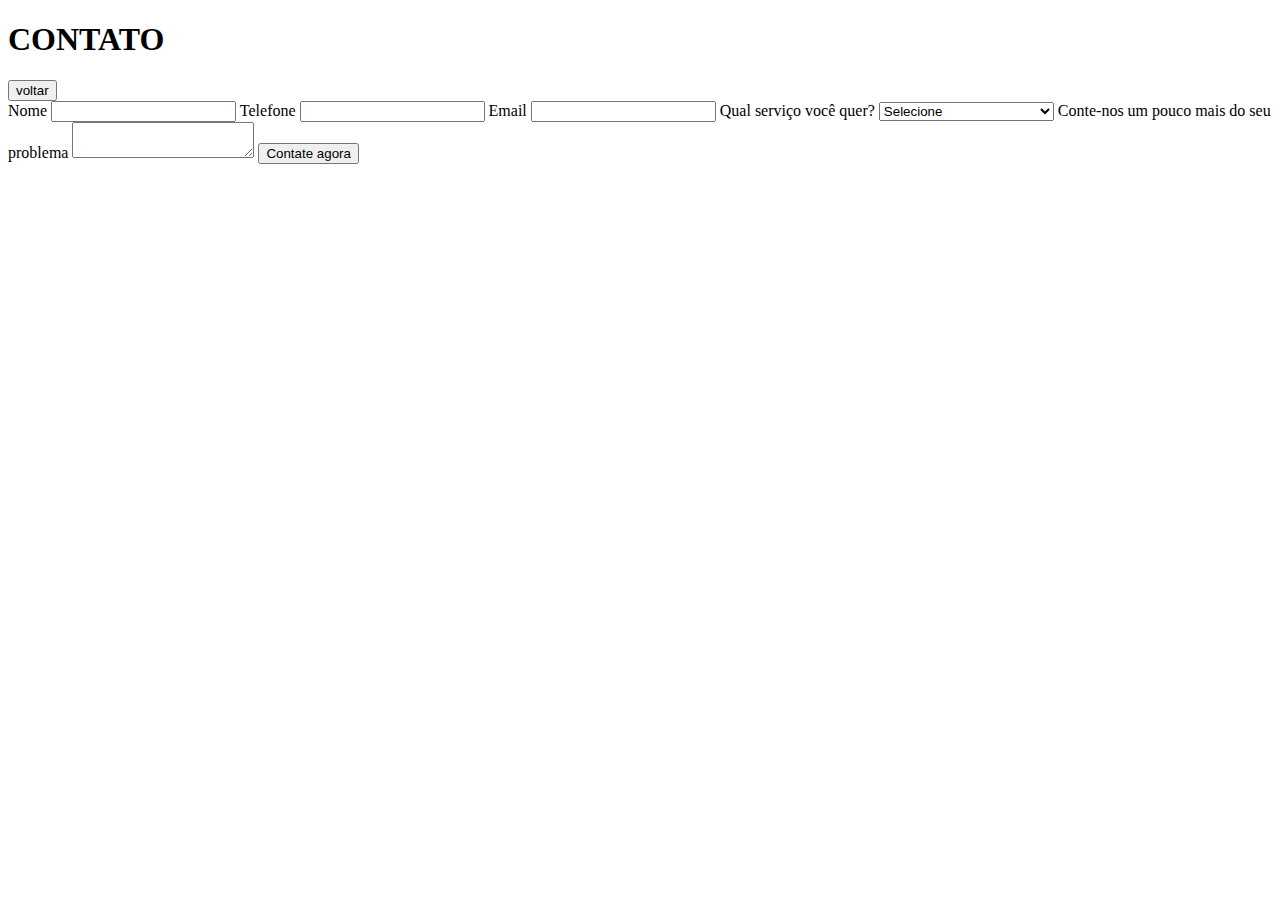
<file: contato.html>
<!DOCTYPE html>
<html lang="pt">
<head>
    <meta charset="UTF-8">
    <meta name="viewport" content="width=device-width, initial-scale=1.0">
    <title>Document</title>
</head>
<body>
    <h1>CONTATO</h1>
    <a href='./index.html'><button>voltar</button></a>

    <div class="contato">
        <form>
            <label for="">Nome</label>
            <input type="text" name="nome" id="Nome">

            <label for="">Telefone</label>
            <input type="number" name="phone" id="Phone">

            <label for="">Email</label>
            <input type="email" name="email" id="Email">

            <label for="">Qual serviço você quer?</label>
            <select name="select" id="selectService">
                <option value="valor1">Selecione</option>
                <option value="valor2">Engenharia</option>
                <option value="valor3">Arquitetura</option>
                <option value="valor4">Tecnologia da Informação</option>
            </select>

            <label for="">Conte-nos um pouco mais do seu problema</label>
            <textarea name="textarea" id="textArea"></textarea>

            <button type="submit">Contate agora</button>
        </form>
    </div>
</body>
</html>
</file>
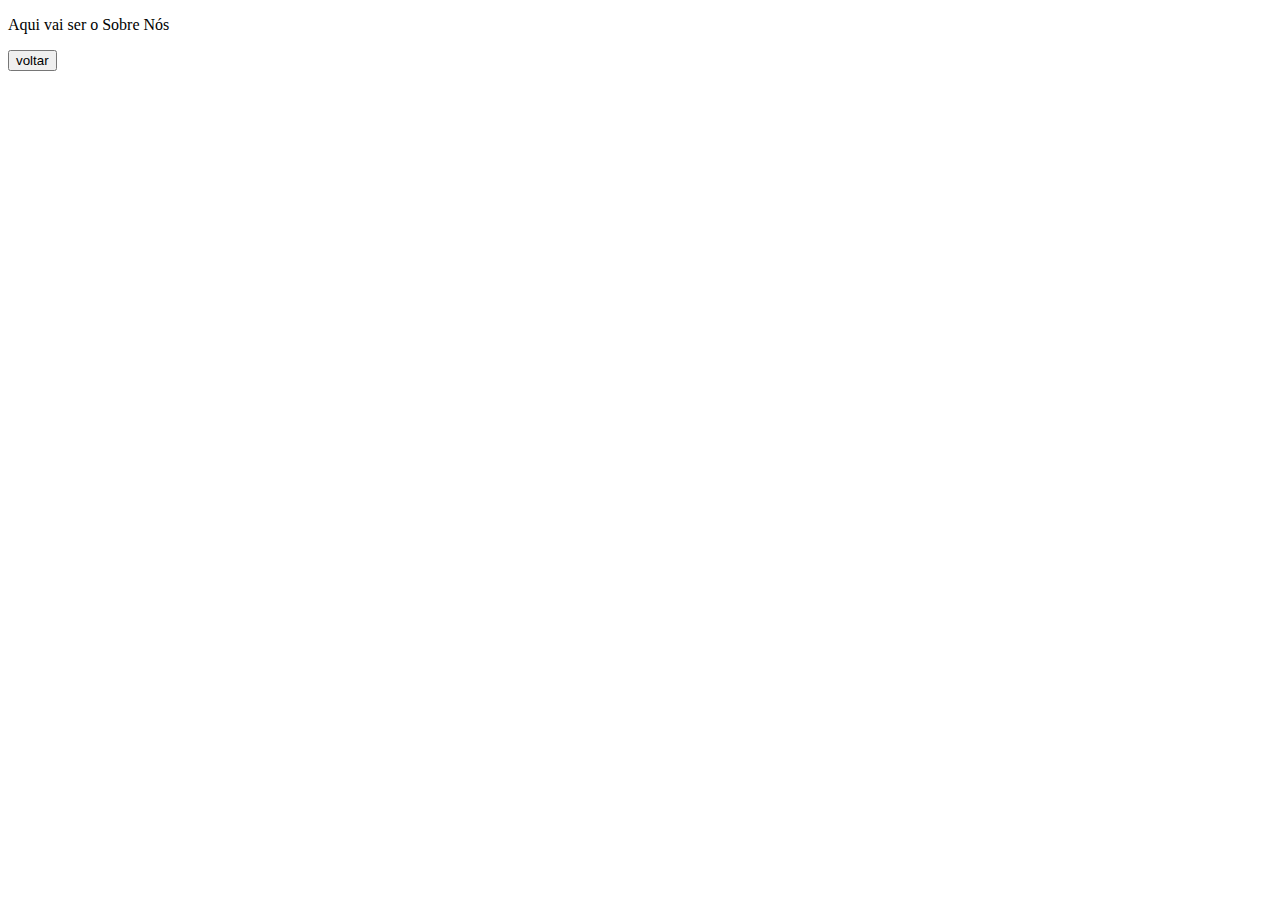
<file: gente.html>
<!DOCTYPE html>
<html lang="pt">
<head>
    <meta charset="UTF-8">
    <meta name="viewport" content="width=device-width, initial-scale=1.0">
    <title>Document</title>
</head>
<body>
    <p>Aqui vai ser o Sobre Nós</p>
    <a href='./index.html'><button>voltar</button></a>
</body>
</html>
</file>
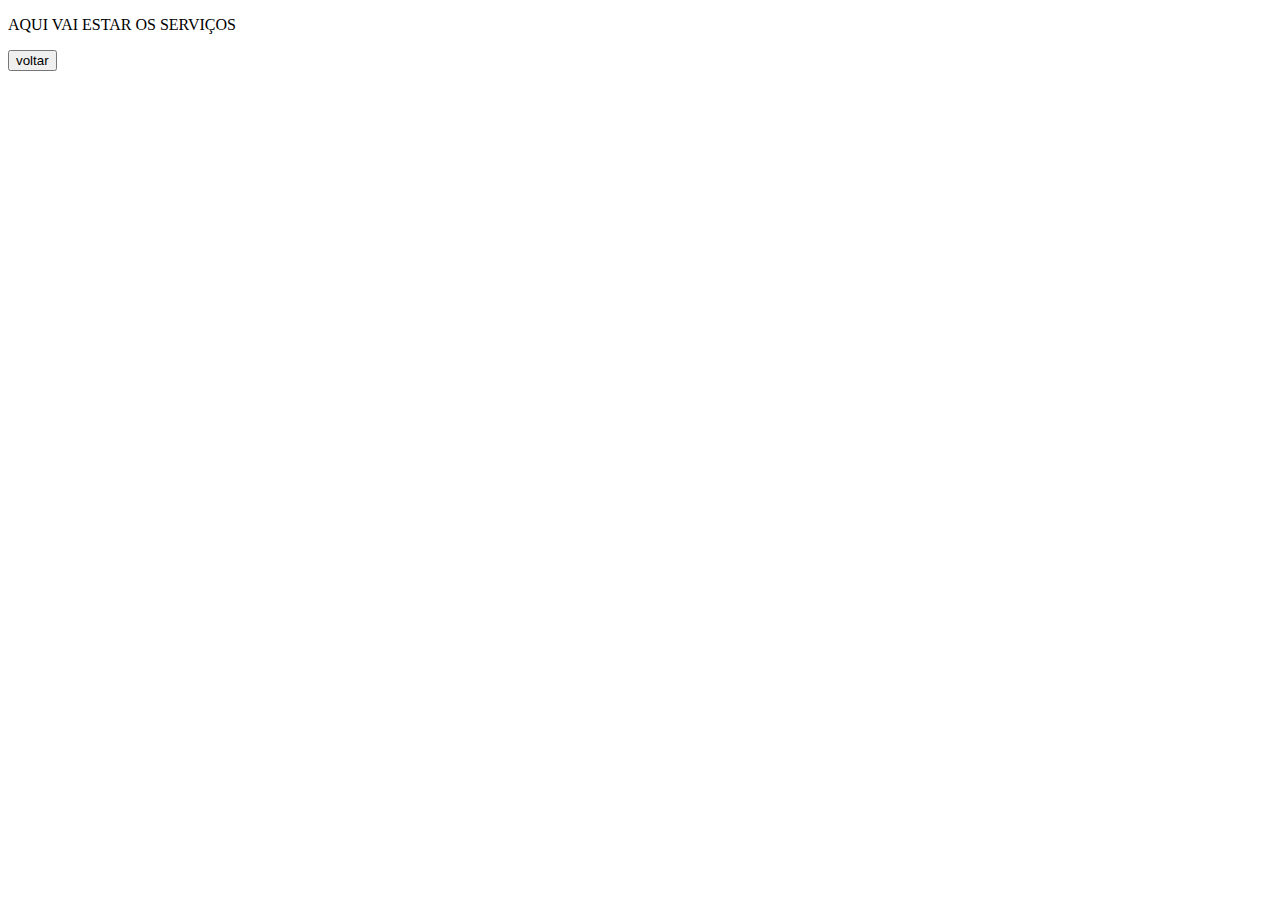
<file: servicos.html>
<!DOCTYPE html>
<html lang="pt">
<head>
    <meta charset="UTF-8">
    <meta name="viewport" content="width=device-width, initial-scale=1.0">
    <title>Document</title>
</head>
<body>
    <p>AQUI VAI ESTAR OS SERVIÇOS</p>

    <a href='./index.html'><button>voltar</button></a>
</body>
</html>
</file>
